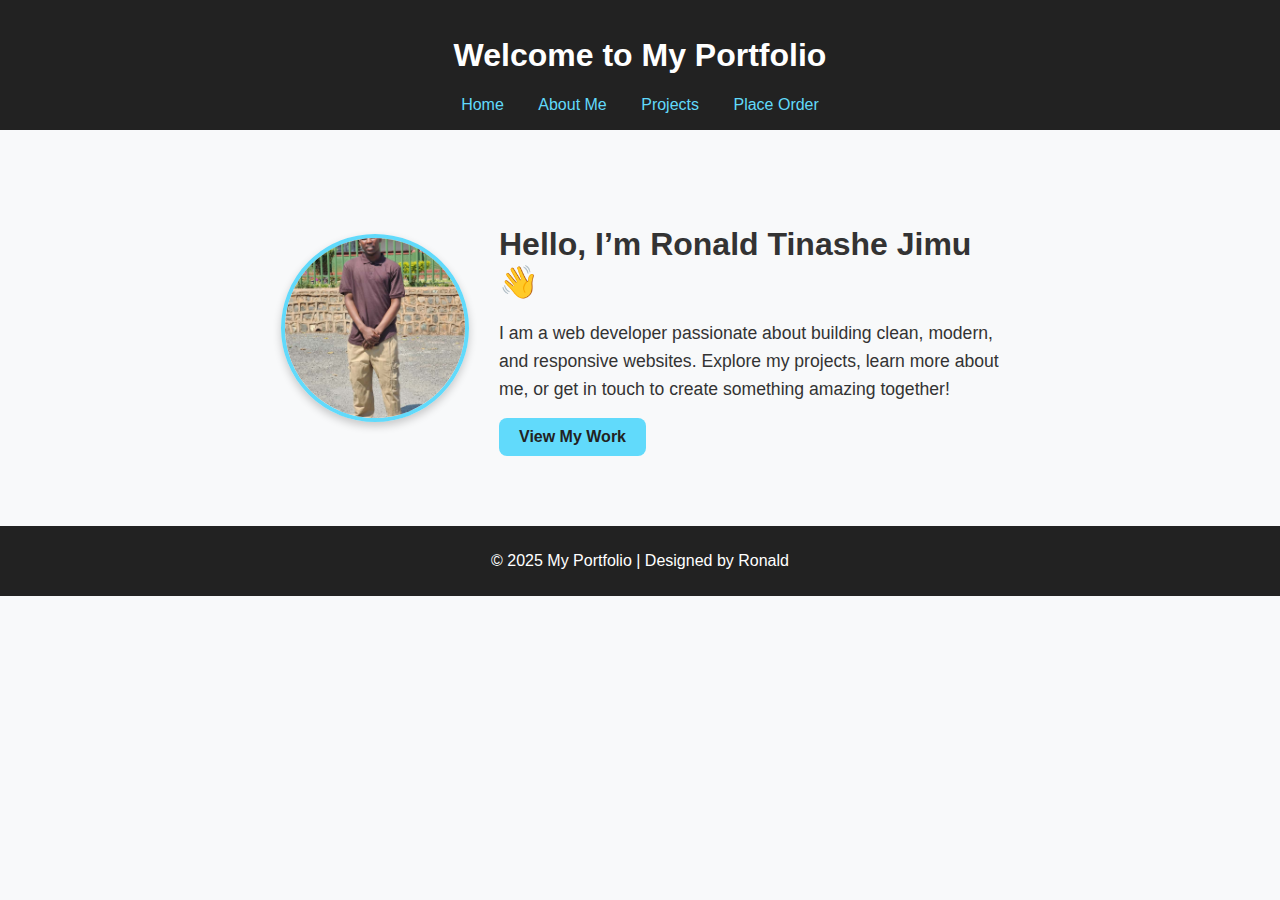
<file: index.html>
<!DOCTYPE html>
<html lang="en">
<head>
  <meta charset="UTF-8">
  <title>My Portfolio</title>
  <link rel="stylesheet" href="style.css">
</head>
<body>
  <header>
    <h1>Welcome to My Portfolio</h1>
    <nav>
      <a href="index.html">Home</a>
      <a href="about.html">About Me</a>
      <a href="projects.html">Projects</a>
      <a href="order.html">Place Order</a>
    </nav>
  </header>

  <main>
    <section class="hero">
      <img src="RONNI.jpeg" alt="My Photo" class="profile-photo">
      <div class="intro-text">
        <h2>Hello, I’m Ronald Tinashe Jimu 👋</h2>
        <p>
          I am a web developer passionate about building clean, modern, and responsive websites. 
          Explore my projects, learn more about me, or get in touch to create something amazing together!
        </p>
        <a href="projects.html" class="btn">View My Work</a>
      </div>
    </section>
  </main>

  <footer>
    <p>&copy; 2025 My Portfolio | Designed by Ronald</p>
  </footer>
</body>
</html>
</file>
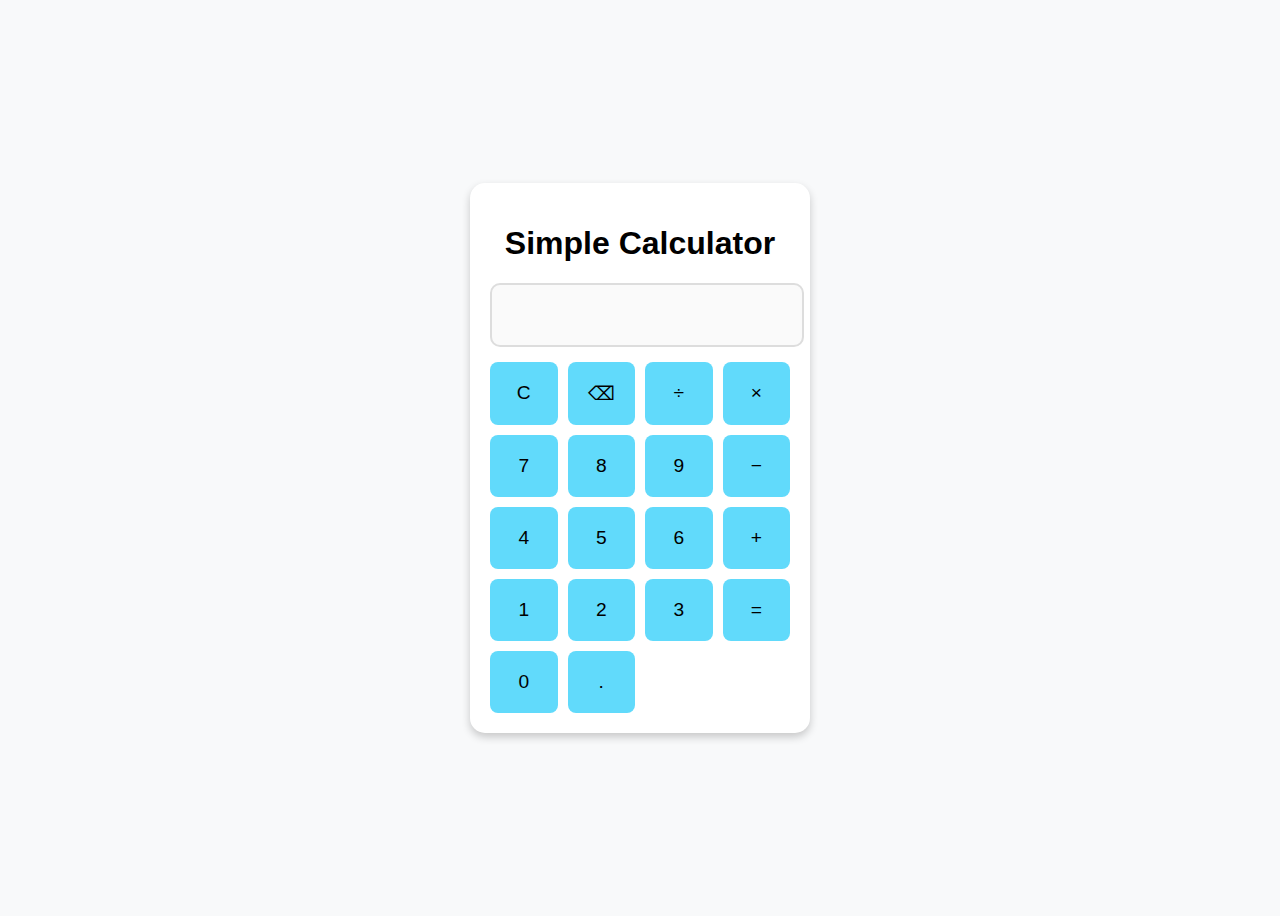
<file: projects/calculator/index.html>
<!DOCTYPE html>
<html lang="en">
<head>
  <meta charset="UTF-8">
  <title>Calculator</title>
  <link rel="stylesheet" href="style.css">
</head>
<body>
  <div class="calculator">
    <h1>Simple Calculator</h1>
    <input type="text" id="display" disabled>
    <div class="buttons">
      <button onclick="clearDisplay()">C</button>
      <button onclick="deleteLast()">⌫</button>
      <button onclick="appendValue('/')">÷</button>
      <button onclick="appendValue('*')">×</button>

      <button onclick="appendValue('7')">7</button>
      <button onclick="appendValue('8')">8</button>
      <button onclick="appendValue('9')">9</button>
      <button onclick="appendValue('-')">−</button>

      <button onclick="appendValue('4')">4</button>
      <button onclick="appendValue('5')">5</button>
      <button onclick="appendValue('6')">6</button>
      <button onclick="appendValue('+')">+</button>

      <button onclick="appendValue('1')">1</button>
      <button onclick="appendValue('2')">2</button>
      <button onclick="appendValue('3')">3</button>
      <button rowspan="2" onclick="calculateResult()">=</button>

      <button onclick="appendValue('0')">0</button>
      <button onclick="appendValue('.')">.</button>
    </div>
  </div>
  <script src="script.js"></script>
</body>
</html>
</file>
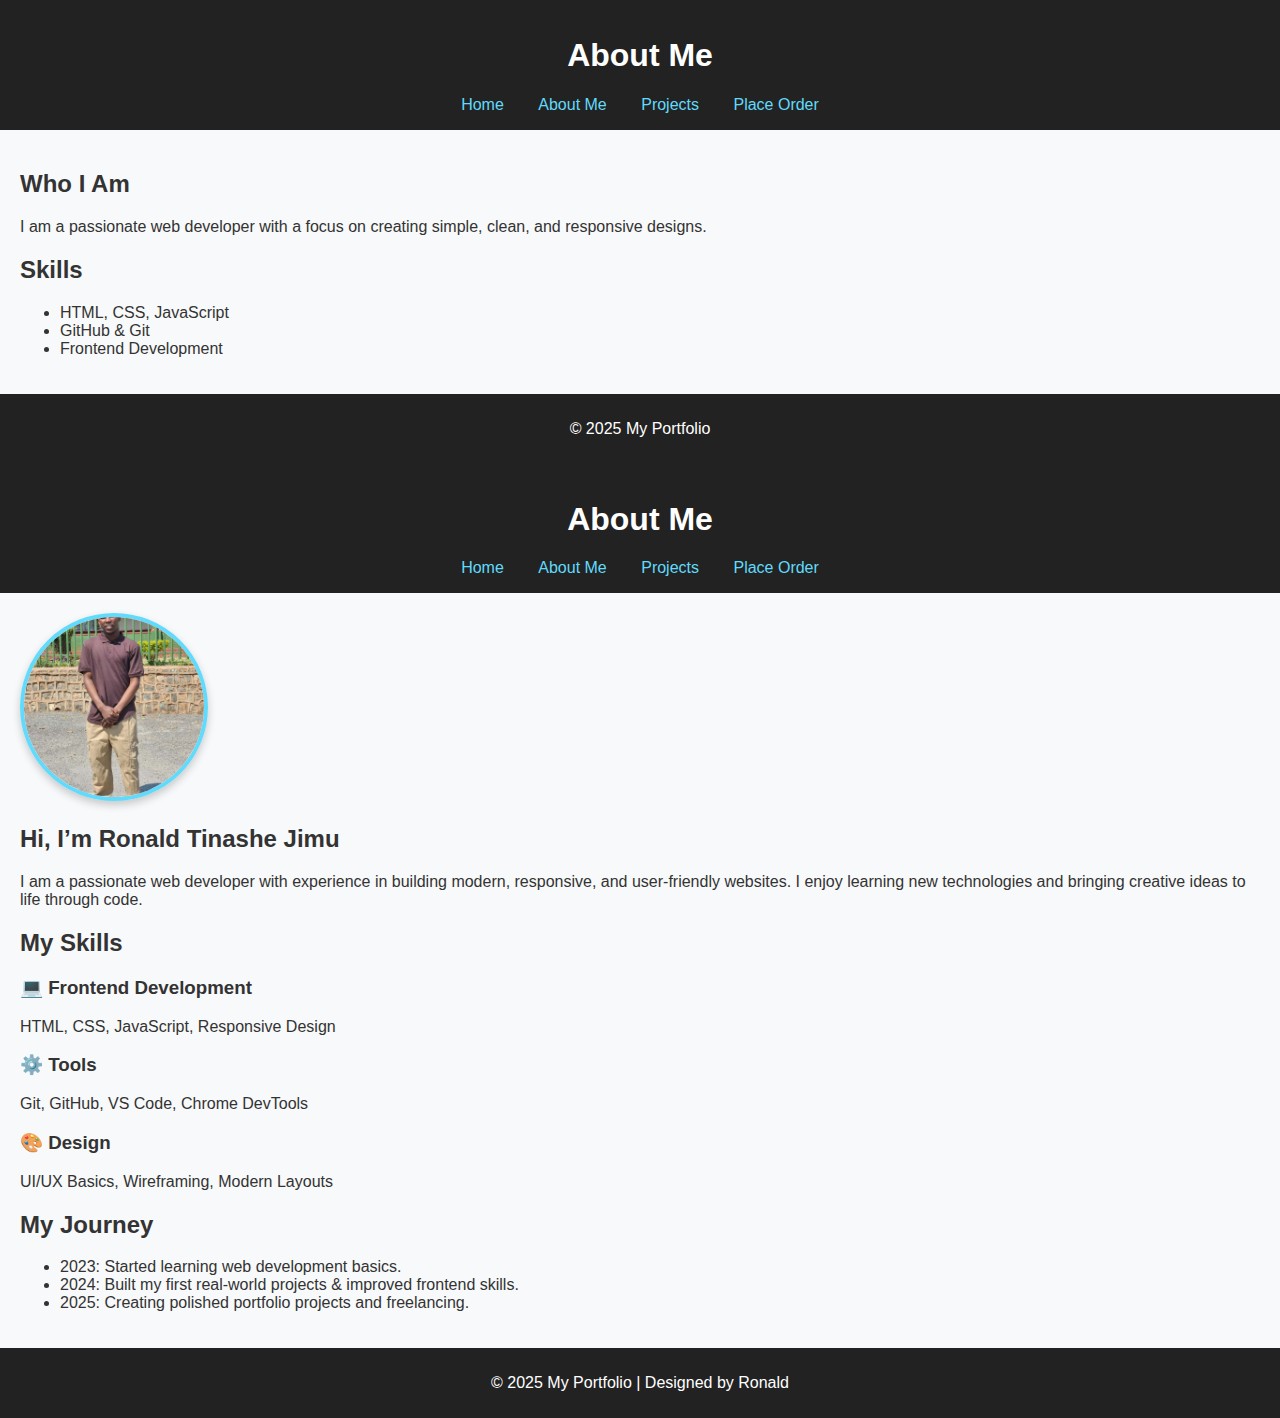
<file: about.html>
<!DOCTYPE html>
<html lang="en">
<head>
  <meta charset="UTF-8">
  <title>About Me</title>
  <link rel="stylesheet" href="style.css">
</head>
<body>
  <header>
    <h1>About Me</h1>
    <nav>
      <a href="index.html">Home</a>
      <a href="about.html">About Me</a>
      <a href="projects.html">Projects</a>
      <a href="order.html">Place Order</a>
    </nav>
  </header>

  <main>
    <section>
      <h2>Who I Am</h2>
      <p>I am a passionate web developer with a focus on creating simple, clean, and responsive designs.</p>
      <h2>Skills</h2>
      <ul>
        <li>HTML, CSS, JavaScript</li>
        <li>GitHub & Git</li>
        <li>Frontend Development</li>
      </ul>
    </section>
  </main>

  <footer>
    <p>&copy; 2025 My Portfolio</p>
  </footer>
</body>
</html>
<!DOCTYPE html>
<html lang="en">
<head>
  <meta charset="UTF-8">
  <title>About Me</title>
  <link rel="stylesheet" href="style.css">
</head>
<body>
  <header>
    <h1>About Me</h1>
    <nav>
      <a href="index.html">Home</a>
      <a href="about.html">About Me</a>
      <a href="projects.html">Projects</a>
      <a href="order.html">Place Order</a>
    </nav>
  </header>

  <main>
    <!-- Profile and Bio -->
    <section class="about-hero">
      <img src="RONNI.jpeg" alt="My Photo" class="profile-photo">
      <div class="about-text">
        <h2>Hi, I’m Ronald Tinashe Jimu</h2>
        <p>
          I am a passionate web developer with experience in building modern, responsive, 
          and user-friendly websites. I enjoy learning new technologies and bringing creative 
          ideas to life through code.
        </p>
      </div>
    </section>

    <!-- Skills Section -->
    <section class="skills">
      <h2>My Skills</h2>
      <div class="skill-cards">
        <div class="card">
          <h3>💻 Frontend Development</h3>
          <p>HTML, CSS, JavaScript, Responsive Design</p>
        </div>
        <div class="card">
          <h3>⚙️ Tools</h3>
          <p>Git, GitHub, VS Code, Chrome DevTools</p>
        </div>
        <div class="card">
          <h3>🎨 Design</h3>
          <p>UI/UX Basics, Wireframing, Modern Layouts</p>
        </div>
      </div>
    </section>

    <!-- Journey / Timeline -->
    <section class="timeline">
      <h2>My Journey</h2>
      <ul>
        <li><span>2023:</span> Started learning web development basics.</li>
        <li><span>2024:</span> Built my first real-world projects & improved frontend skills.</li>
        <li><span>2025:</span> Creating polished portfolio projects and freelancing.</li>
      </ul>
    </section>
  </main>

  <footer>
    <p>&copy; 2025 My Portfolio | Designed by Ronald</p>
  </footer>
</body>
</html>
</file>
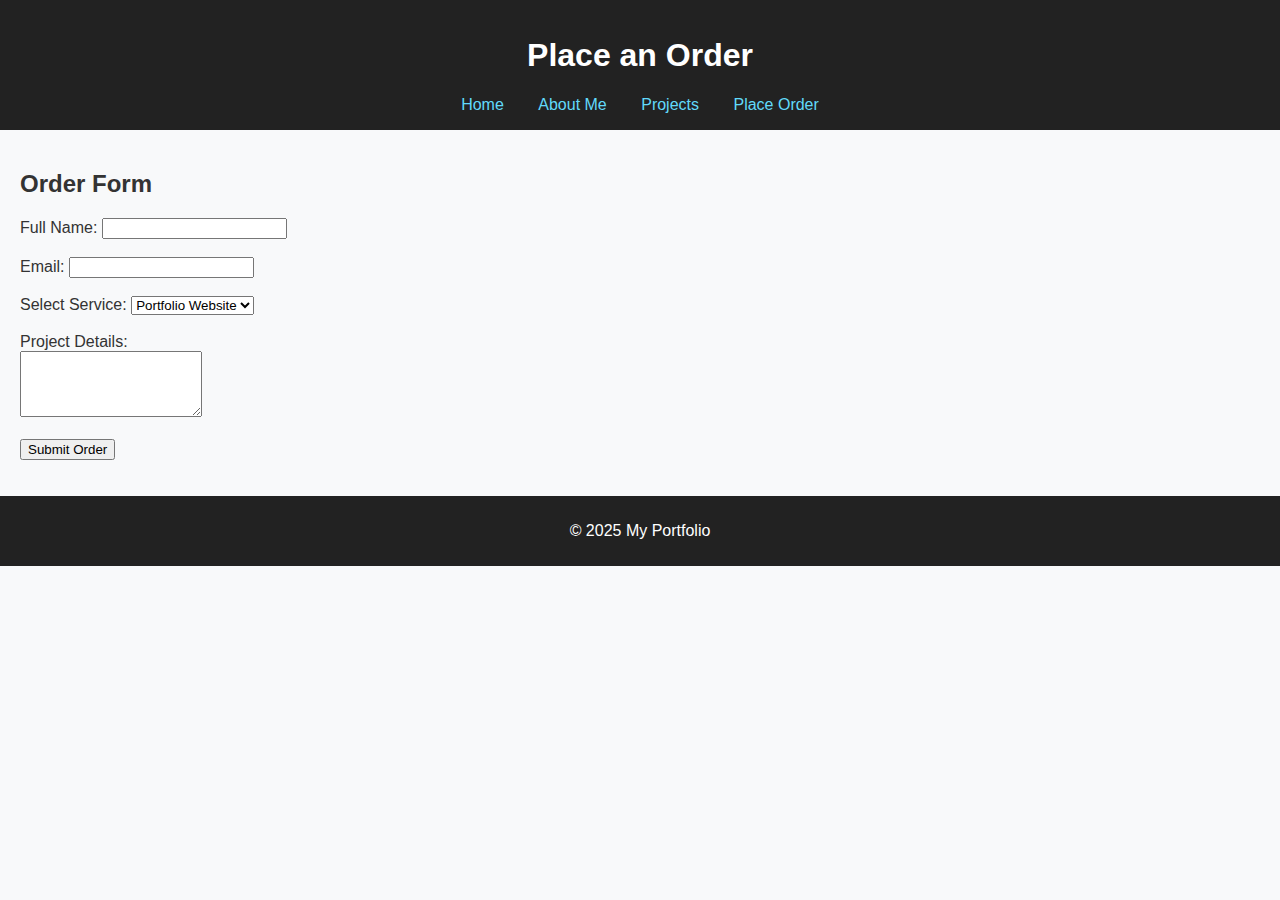
<file: order.html>
<!DOCTYPE html>
<html lang="en">
<head>
  <meta charset="UTF-8">
  <title>Place Order</title>
  <link rel="stylesheet" href="style.css">
</head>
<body>
  <header>
    <h1>Place an Order</h1>
    <nav>
      <a href="index.html">Home</a>
      <a href="about.html">About Me</a>
      <a href="projects.html">Projects</a>
      <a href="order.html">Place Order</a>
    </nav>
  </header>

  <main>
    <section>
      <h2>Order Form</h2>
      <form id="orderForm">
        <label for="name">Full Name:</label>
        <input type="text" id="name" required><br><br>

        <label for="email">Email:</label>
        <input type="email" id="email" required><br><br>

        <label for="service">Select Service:</label>
        <select id="service">
          <option>Portfolio Website</option>
          <option>Calculator App</option>
          <option>Custom Project</option>
        </select><br><br>

        <label for="details">Project Details:</label><br>
        <textarea id="details" rows="4"></textarea><br><br>

        <button type="submit">Submit Order</button>
      </form>
      <p id="message"></p>
    </section>
  </main>

  <footer>
    <p>&copy; 2025 My Portfolio</p>
  </footer>
  <script src="script.js"></script>
</body>
</html>
</file>
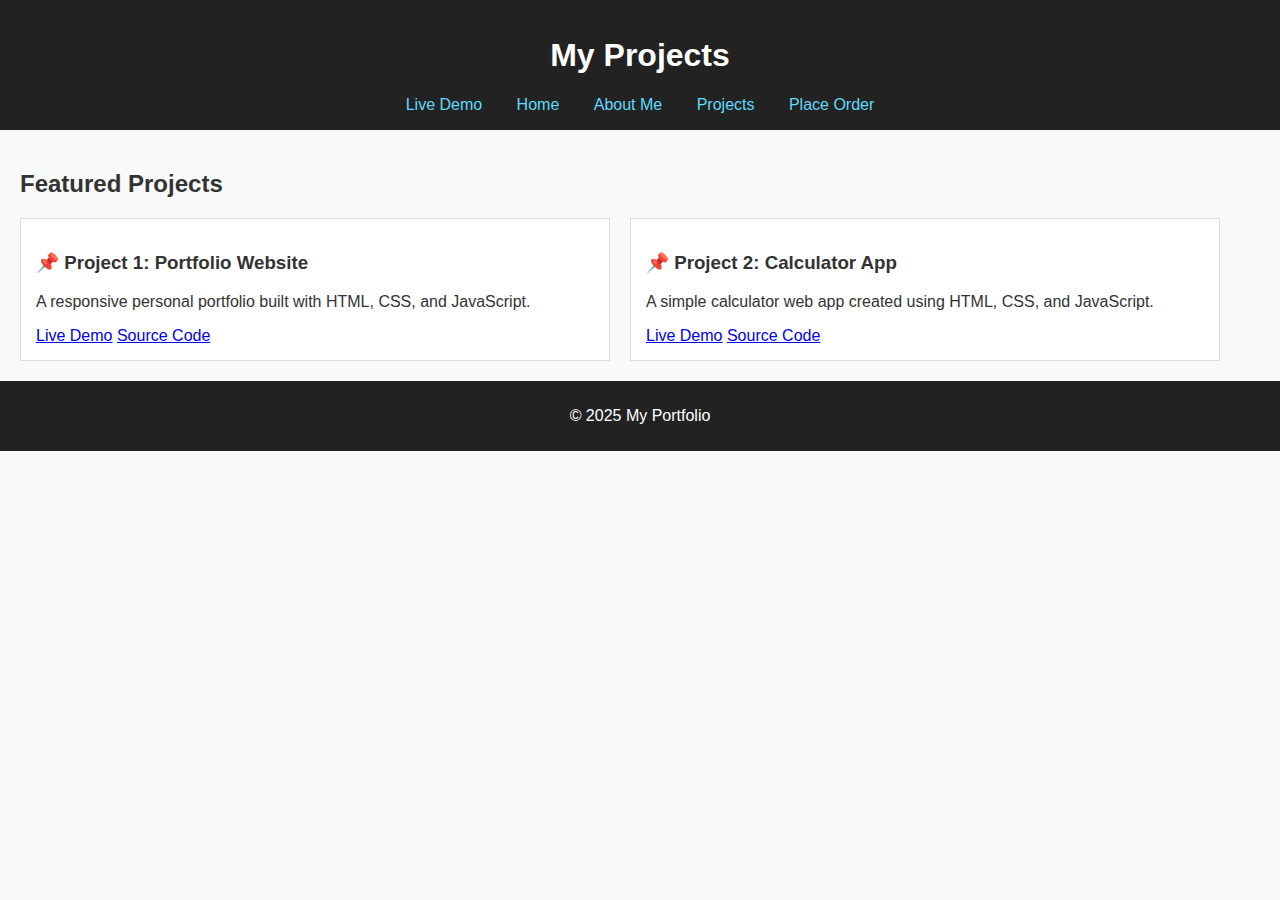
<file: projects.html>
<!DOCTYPE html>
<html lang="en">
<head>
  <meta charset="UTF-8">
  <title>Projects</title>
  <link rel="stylesheet" href="style.css">
</head>
<body>
  <header>
    <h1>My Projects</h1>
    <nav>
      <a href="https://Ronald-a11.github.io/PORTFOLIO-WEBSITE/projects/calculator/index.html" target="_blank">Live Demo</a>

      <a href="index.html">Home</a>
      <a href="about.html">About Me</a>
      <a href="projects.html">Projects</a>
      <a href="order.html">Place Order</a>
    </nav>
  </header>

  <main>
    <section>
      <h2>Featured Projects</h2>
      <div class="projects">
          <article>
  <h3>📌 Project 1: Portfolio Website</h3>
  <p>A responsive personal portfolio built with HTML, CSS, and JavaScript.</p>
  <a href="index.html">Live Demo</a>
   <a href="https://github.com/Ronald-a11/PORTFOLIO-WEBSITE/tree/main/projects/index.html" target="_blank">Source Code</a>
</article>

        <article>
  <h3>📌 Project 2: Calculator App</h3>
  <p>A simple calculator web app created using HTML, CSS, and JavaScript.</p>
  <a href="projects/calculator/index.html" target="_blank">Live Demo</a>
  <a href="https://github.com/Ronald-a11/PORTFOLIO-WEBSITE/tree/main/projects/calculator" target="_blank">Source Code</a>
</article>
      </div>
    </section>
  </main>

  <footer>
    <p>&copy; 2025 My Portfolio</p>
  </footer>
</body>
</html>
</file>
<file: style.css>
body {
  font-family: Arial, sans-serif;
  margin: 0;
  padding: 0;
  background: #f8f9fa;
  color: #333;
}
header {
  background: #222;
  color: white;
  padding: 1em;
  text-align: center;
}
nav a {
  margin: 0 15px;
  text-decoration: none;
  color: #61dafb;
}
nav a:hover {
  text-decoration: underline;
}
main {
  padding: 20px;
}
.projects {
  display: flex;
  gap: 20px;
}
.projects article {
  background: #fff;
  padding: 15px;
  border: 1px solid #ddd;
  width: 45%;
}
footer {
  background: #222;
  color: white;
  text-align: center;
  padding: 10px;
}
.hero {
  display: flex;
  align-items: center;
  justify-content: center;
  gap: 30px;
  padding: 50px 20px;
  text-align: left;
}

.profile-photo {
  width: 180px;
  height: 180px;
  border-radius: 50%;
  border: 4px solid #61dafb;
  object-fit: cover;
  box-shadow: 0 4px 8px rgba(0,0,0,0.2);
}

.intro-text {
  max-width: 500px;
}

.intro-text h2 {
  font-size: 2em;
  margin-bottom: 10px;
}

.intro-text p {
  font-size: 1.1em;
  line-height: 1.6;
  margin-bottom: 15px;
}

.btn {
  display: inline-block;
  background: #61dafb;
  color: #222;
  padding: 10px 20px;
  text-decoration: none;
  font-weight: bold;
  border-radius: 8px;
  transition: background 0.3s;
}

.btn:hover {
  background: #21a1f1;
  color: #fff;
}
</file>
<file: projects/calculator/style.css>
body {
  display: flex;
  justify-content: center;
  align-items: center;
  height: 100vh;
  background: #f8f9fa;
  font-family: Arial, sans-serif;
}

.calculator {
  background: #fff;
  padding: 20px;
  border-radius: 15px;
  box-shadow: 0 4px 8px rgba(0,0,0,0.2);
  text-align: center;
  width: 300px;
}

#display {
  width: 100%;
  height: 50px;
  font-size: 1.5em;
  text-align: right;
  margin-bottom: 15px;
  padding: 5px;
  border: 2px solid #ddd;
  border-radius: 10px;
}

.buttons {
  display: grid;
  grid-template-columns: repeat(4, 1fr);
  gap: 10px;
}

button {
  padding: 20px;
  font-size: 1.2em;
  border: none;
  border-radius: 8px;
  background: #61dafb;
  cursor: pointer;
  transition: background 0.3s;
}

button:hover {
  background: #21a1f1;
  color: #fff;
}
</file>
